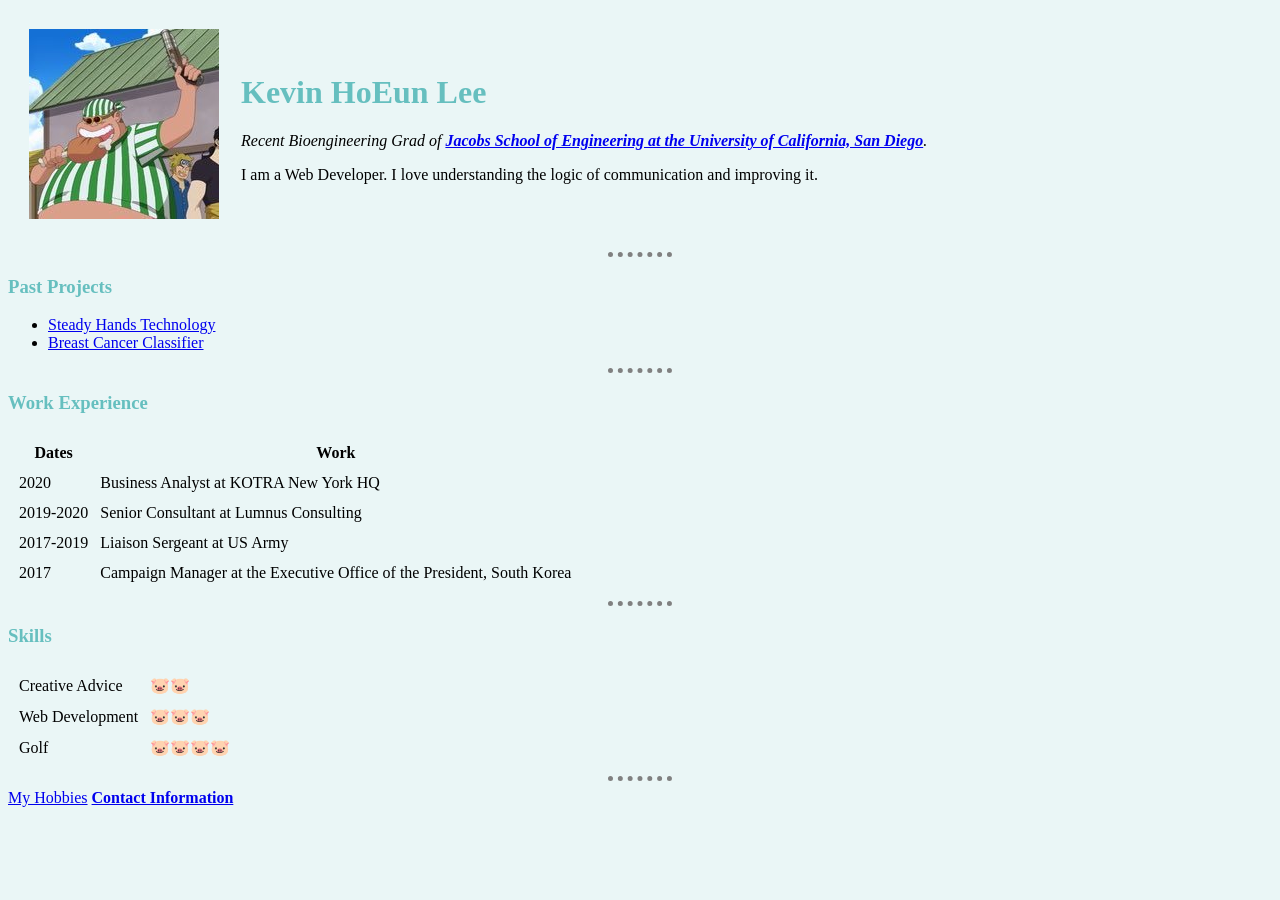
<file: index.html>
<!DOCTYPE html>
<html>

<head>
  <meta charset="utf-8">
  <title>Kevin's Personal Site</title>
  <link rel="stylesheet" href="css/styles.css">

</head>

<body>
  <table cellspacing="20">
    <tr>
      <td><img src="luckyroo.png" alt="Kevin's Profile Picture"></td>
      <td>
        <h1>Kevin HoEun Lee</h1>
        <p><em>Recent Bioengineering Grad of <strong><a href="https://be.ucsd.edu/">Jacobs School of Engineering at the University of California, San Diego</a></strong>.</em></p>
        <p>I am a Web Developer. I love understanding the logic of communication and improving it.</p>
      </td>
    </tr>
  </table>

  <hr>
  <h3>Past Projects</h3>
  <ul>
    <li><a href="https://sites.google.com/ucsd.edu/steadyhandstechnology/overview">Steady Hands Technology</a></li>
    <li><a href="https://docs.google.com/document/d/1dAwbhXAy-zpJpgxzZz5QfVjxs5AgUk8pWwSBDbtlc58/edit">Breast Cancer Classifier</a></li>
  </ul>
  <hr>

  <h3>Work Experience</h3>
  <table cellspacing="10">
    <thead>
      <tr>
        <th>Dates</th>
        <th>Work</th>
      </tr>
    </thead>

    <tbody>
      <tr>
        <td>2020</td>
        <td>Business Analyst at KOTRA New York HQ</td>
      </tr>
      <tr>
        <td>2019-2020</td>
        <td>Senior Consultant at Lumnus Consulting</td>
      </tr>
      <tr>
        <td>2017-2019</td>
        <td>Liaison Sergeant at US Army</td>
      </tr>
      <tr>
        <td>2017</td>
        <td>Campaign Manager at the Executive Office of the President, South Korea</td>
      </tr>
    </tbody>
  </table>
  <hr>

  <h3>Skills</h3>
  <table cellspacing="10">
    <tr>
      <td>Creative Advice</td>
      <td>🐷🐷</td>
    </tr>
    <tr>
      <td>Web Development</td>
      <td>🐷🐷🐷</td>
    </tr>
    <tr>
      <td>Golf</td>
      <td>🐷🐷🐷🐷</td>
    </tr>
  </table>
  <hr>

  <a href="hobbies.html">My Hobbies</a>
  <strong><a href="contactme.html">Contact Information</a></strong>
</body>

</html>
</file>
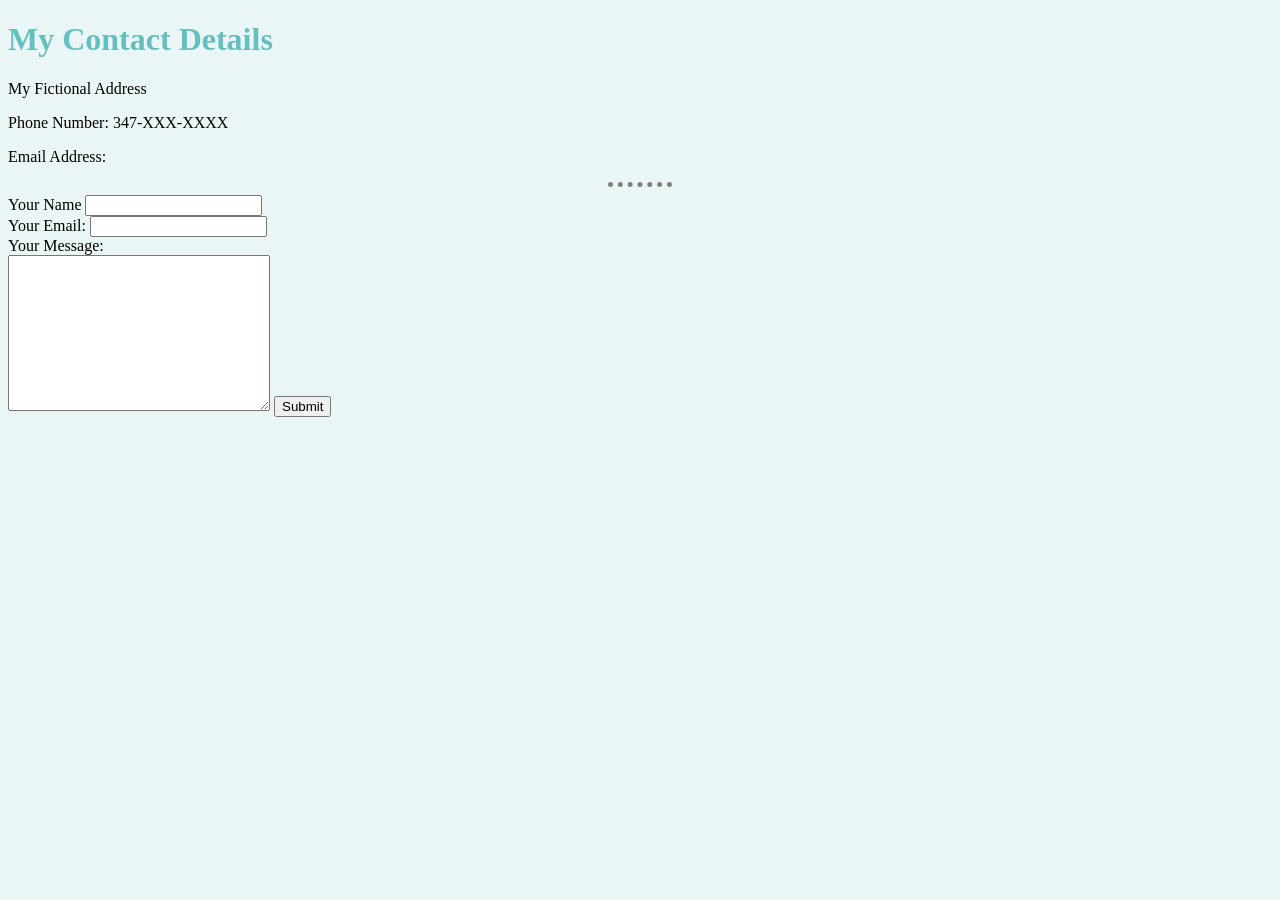
<file: contactme.html>
<!DOCTYPE html>
<html>

<head>
  <meta charset="utf-8">
  <link rel="stylesheet" href="css/styles.css">
  <title>Contact Me</title>
</head>

<body>
  <h1>My Contact Details</h1>
  <p>My Fictional Address</p>
  <p>Phone Number: 347-XXX-XXXX</p>
  <p>Email Address: </p>
  <hr>

  <form action="mailto:kevin.hoeun.lee@gmail.com" method="post" enctype="text/plain">
    <label>Your Name</label>
    <input type="text" name="yourName" value=""><br>
    <label>Your Email:</label>
    <input type="email" name="yourEmail" value=""><br>
    <label>Your Message:</label><br>
    <textarea name="name" rows="10" cols="30"></textarea>
    <input type="submit" name="yourMessage">
  </form>
</body>

</html>
</file>
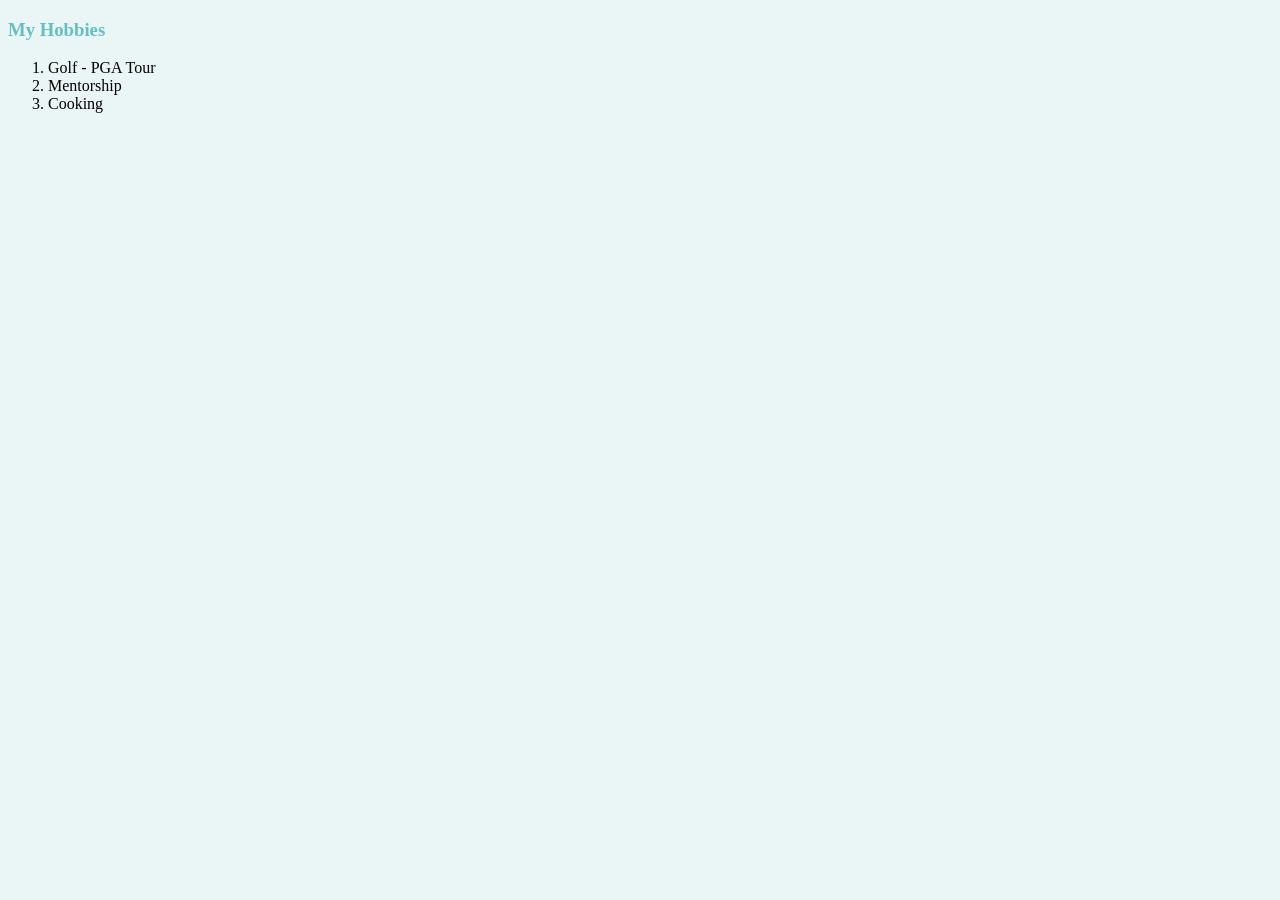
<file: hobbies.html>
<!DOCTYPE html>
<html>
  <head>
    <meta charset="utf-8">
    <link rel="stylesheet" href="css/styles.css">
    <title></title>
  </head>
  <body>
    <h3>My Hobbies</h3>
    <ol>
      <li><a href=""></a>Golf - PGA Tour</li>
      <li><a href=""></a>Mentorship</li>
      <li><a href=""></a>Cooking</li>
    </ol>
  </body>
</html>
</file>
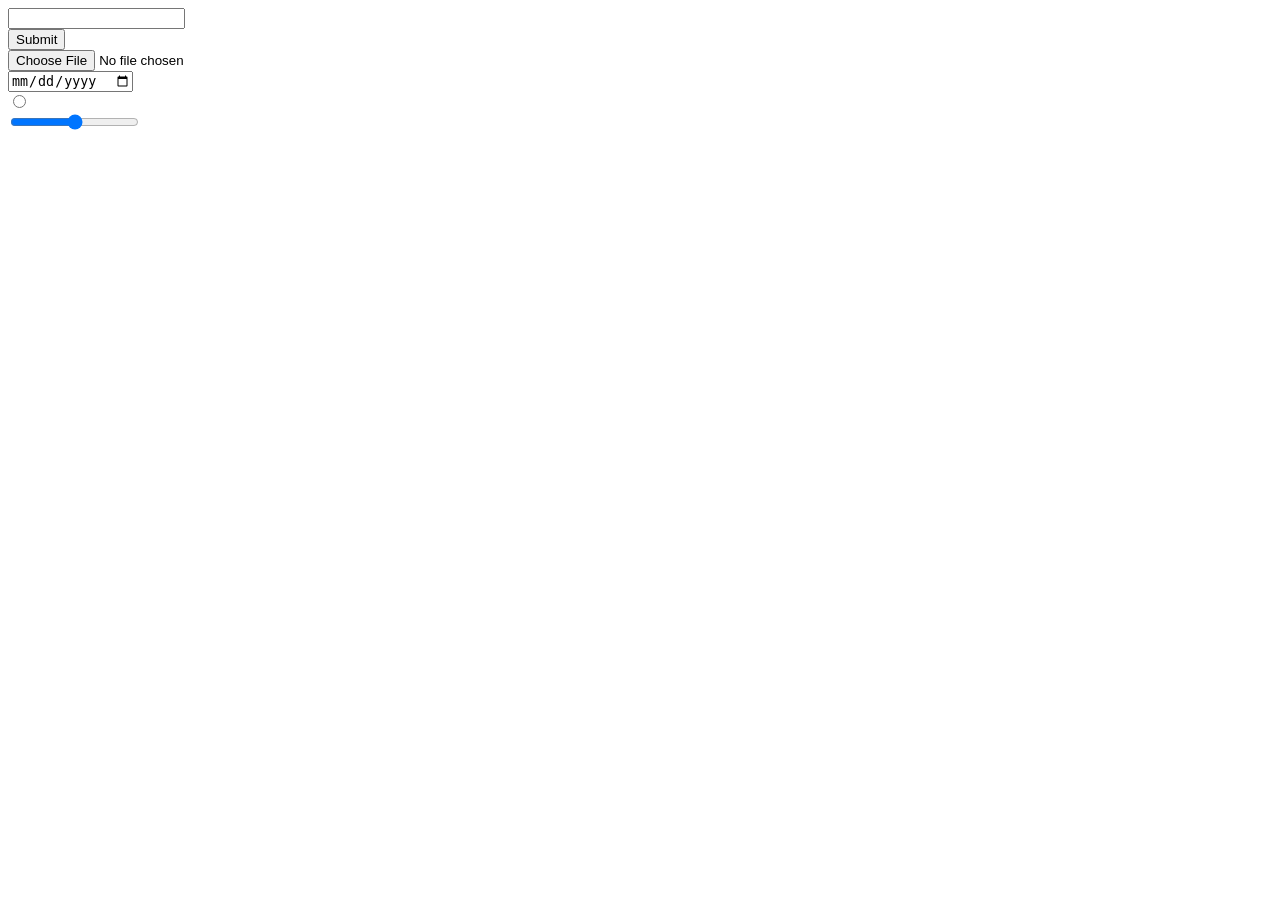
<file: inputs.html>
<!DOCTYPE html>
<html>

<head>
  <meta charset="utf-8">
  <title>HTML Inputs</title>
</head>

<body>
  <form>
    <input type="text"><br>
    <input type="submit"><br>
    <input type="file"><br>
    <input type="date"><br>
    <input type="radio"><br>
    <input type="range"><br>

  </form>
</body>

</html>
</file>
<file: css/styles.css>
body {
  background-color: #EAF6F6;
}

h1 {
  color: #66BFBF;
}

h3 {
  color: #66BFBF;
}

hr {
  border-style: none;
  border-top-style: dotted;
  border-color: grey;
  border-width: 5px;
  width: 5%;
}
</file>
